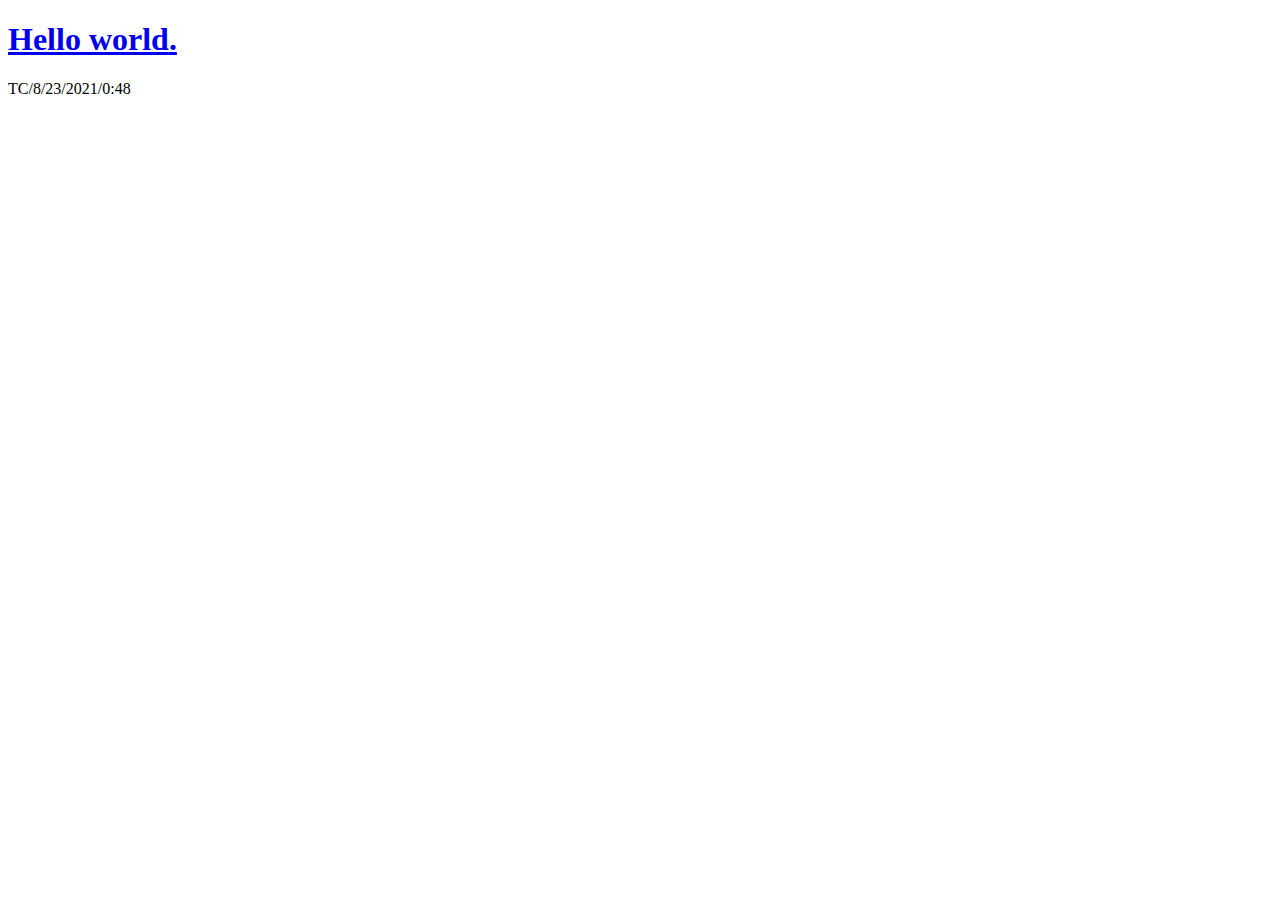
<file: index.html>
<!DOCTYPE html>
<html>
<head>
  <meta charset="utf-8">
  <meta name="viewport" content="width=device-width, initial-scale=1.0">
  <title>Hello World</title>
  <link rel="stylesheet" type="txt/css" href="stylesheet.css">
  <link rel="shortcut icon" href="internet.svg">
</head>
<body>
  <div class="container">
    <div class="content">
      <a href="indexx.html">
        <div class="link">
          <h1>Hello world<span>.</span></h1>
        </div>
      </a>
    </div>
  </div>
<footer>
 <div class="container">
  <p>TC/8/23/2021/0:48</p>
 </div>
</footer>
</body>
</html
</file>
<file: stylesheet.css>
* {
  box-sizing: border-box;
}
.content {
  font-size:27px;
}
span {
  color:red;
}
.content h1 {
  font-weight:bold;
  color:black;
}
.container {
  margin-left:80px;
}
.link
{
   color:aqua;
   text-decoration: none; 
   background-color: none;
}
</file>
